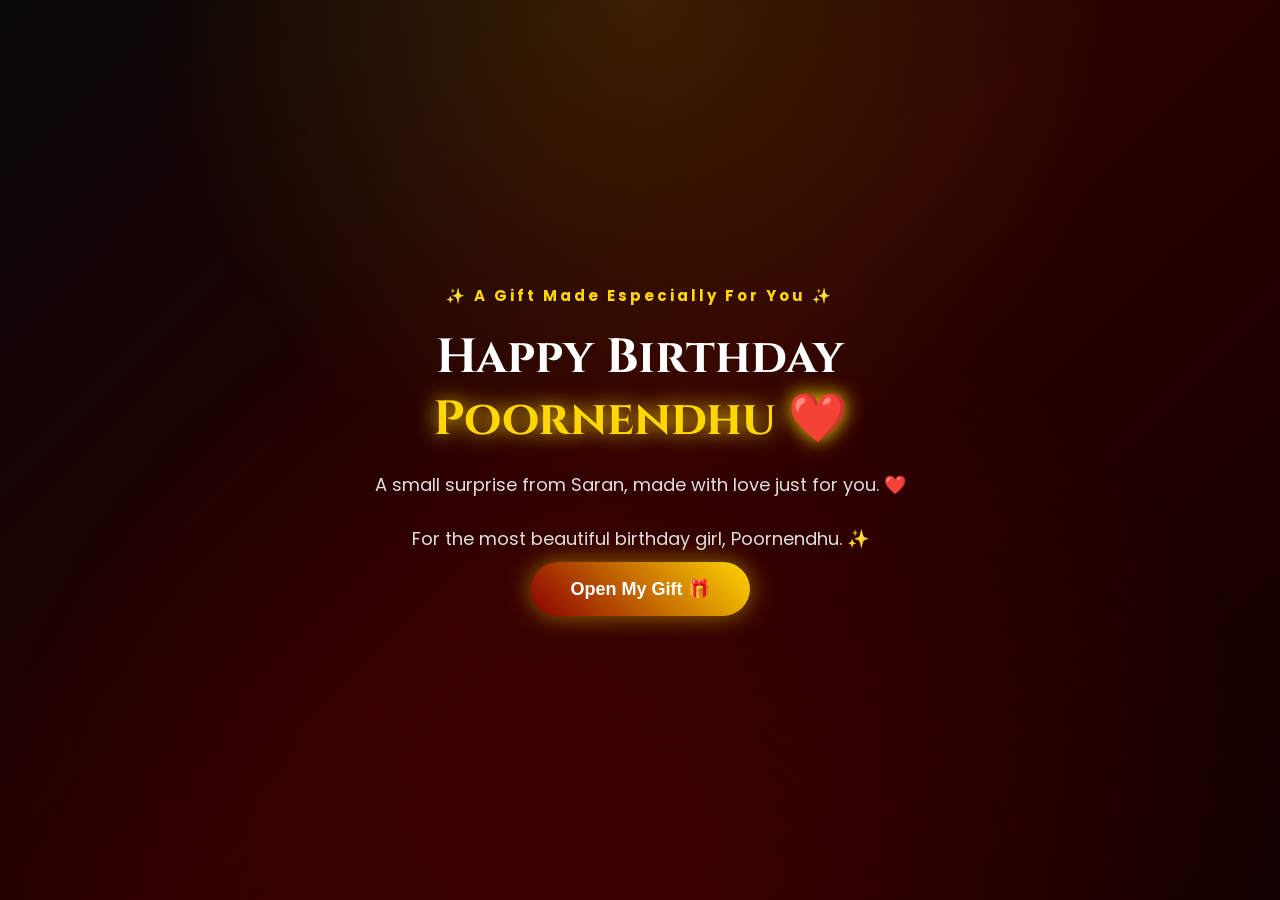
<file: index.html>
<!DOCTYPE html>  <html lang="en">  
<head>  
    <meta charset="UTF-8">  
    <meta name="viewport" content="width=device-width, initial-scale=1.0">  
    <title>A Special Gift ❤️</title>  <link rel="stylesheet" href="style.css">  

<link href="https://fonts.googleapis.com/css2?family=Cinzel:wght@500;700&family=Poppins:wght@300;400;500;600&display=swap" rel="stylesheet">

</head>  <body>  <div class="overlay"></div>  

<div class="container">  

    <h3 class="top-text">  
        ✨ A Gift Made Especially For You ✨  
    </h3>  

    <h1>  
        Happy Birthday<br>  
        <span>Poornendhu ❤️</span>  
    </h1>

<p>  
A small surprise from Saran, made with love just for you. ❤️  
<br><br>  
For the most beautiful birthday girl, Poornendhu. ✨  
</p>  <button onclick="window.location.href='password.html'">  
        Open My Gift 🎁  
    </button>  

</div>  

<script src="script.js"></script>

</body>  
</html>
</file>
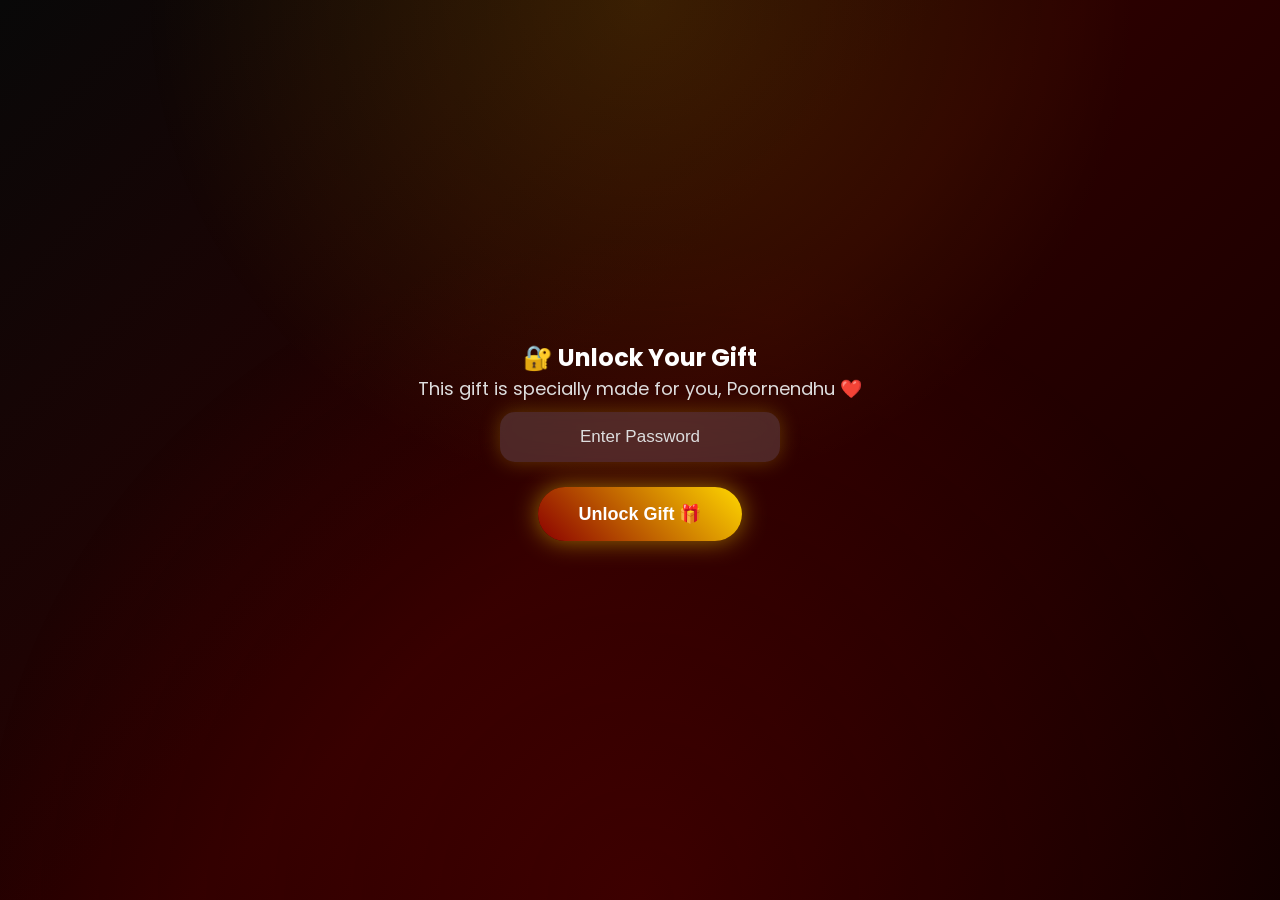
<file: password.html>
<!DOCTYPE html>  <html lang="en">  
<head>  
    <meta charset="UTF-8">  
    <meta name="viewport" content="width=device-width, initial-scale=1.0">  
    <title>Unlock Your Gift ❤️</title>  <link rel="stylesheet" href="style.css">  

<link href="https://fonts.googleapis.com/css2?family=Poppins:wght@300;400;500;600&display=swap" rel="stylesheet">

</head>  <body>  <div class="overlay"></div>  <div class="container">  <h2>🔐 Unlock Your Gift</h2>  <p>  
This gift is specially made for you,  
Poornendhu ❤️  
</p>  <input  
type="password"  
id="password"  
placeholder="Enter Password">

<br><br>

<button onclick="checkPassword()">  
Unlock Gift 🎁  
</button>  <p id="error"></p>  </div>  
<script>  window.addEventListener("pageshow", function () {

document.getElementById("password").value = "";  
document.getElementById("error").innerHTML = "";

});

</script>  
<script src="script.js"></script>  </body>  
</html>
</file>
<file: style.css>
*{
    margin:0;
    padding:0;
    box-sizing:border-box;
}

body{
    font-family:'Poppins',sans-serif;
    background:linear-gradient(135deg,#080808,#2b0000,#120000);
    min-height:100vh;
    display:flex;
    justify-content:center;
    align-items:flex-start;
    overflow-y:auto;
    overflow-x:hidden;
    color:#fff;
    padding:20px 0;
}

.overlay{
    position:fixed;
    inset:0;
    background:
    radial-gradient(circle at top,#ffd70022,transparent 45%),
    radial-gradient(circle at bottom,#8b000044,transparent 60%);
    z-index:0;
}

.container{
    position:relative;
    z-index:2;
    width:100%;
    max-width:700px;
    margin:auto;
    padding:15px 20px;
    text-align:center;
    animation:fadeIn 1.2s ease;
}

.top-text{
    color:#FFD700;
    letter-spacing:3px;
    margin-bottom:20px;
    font-size:15px;
}

h1{
    font-family:'Cinzel',serif;
    font-size:48px;
    line-height:1.3;
    margin-bottom:20px;
}

h1 span{
    color:#FFD700;
    text-shadow:0 0 20px gold;
}

p{
    font-size:18px;
    color:#ddd;
    line-height:1.5;
    margin-bottom:10px;
}

button{
    background:linear-gradient(45deg,#8B0000,#FFD700);
    color:#fff;
    border:none;
    padding:16px 40px;
    border-radius:50px;
    font-size:18px;
    font-weight:600;
    cursor:pointer;
    transition:.4s;
    box-shadow:0 0 25px rgba(255,215,0,.5);
}

button:hover{
    transform:scale(1.08);
    box-shadow:0 0 40px gold;
}

button:active{
    transform:scale(.96);
}

@keyframes fadeIn{
    from{
        opacity:0;
        transform:translateY(25px);
    }
    to{
        opacity:1;
        transform:translateY(0);
    }
}

input{
    width:280px;
    max-width:90%;
    padding:15px;
    border:none;
    outline:none;
    border-radius:15px;
    font-size:17px;
    text-align:center;
    background:rgba(255,255,255,.15);
    color:#fff;
    backdrop-filter:blur(10px);
    box-shadow:0 0 20px rgba(255,215,0,.25);
}

input::placeholder{
    color:#ddd;
}

#error{
    color:#ffb3b3;
    margin-top:20px;
    font-weight:500;
}
/* ===========================
   Gift Page
=========================== */

#giftBox{
    font-size:120px;
    cursor:pointer;
    margin:25px auto;
    transition:.3s;
}

#giftBox:hover{
    transform:scale(1.03);
}

#giftText{
    margin-top:0;
}

#giftMessage{
    max-width:600px;
    margin:2px auto;
    text-align:center;
    line-height:1.2;
}

#gallery{
    width:100%;
    margin-top:0;
    text-align:center;
}

.gallery-title{
    color:#FFD700;
    font-size:22px;
    margin-bottom:8px;
    margin-top:-10px;
    text-shadow:0 0 15px gold;
}

.slideshow{
    width:300px;
    max-width:90%;
    height:390px;
    margin:0 auto;
    position:relative;
    overflow:hidden;
    border-radius:20px;
    border:4px solid #FFD700;
    background:#111;
    box-shadow:0 0 30px rgba(255,215,0,.5);
}
.slide{
    position:absolute;
    top:0;
    left:0;
    width:100%;
    height:100%;
    object-fit:cover;
    opacity:0;
    transition:opacity 1s ease-in-out;
}

.slide.active{
    opacity:1;
}

#countdownSection{
    width:100%;
    margin-top:5px;
    text-align:center;
}

#countdownTimer{
    margin:15px 0;
    font-size:50px;
    color:#FFD700;
}
/* ===========================
   Letter Section
=========================== */

#letterSection{
    width:100%;
    max-width:700px;
    margin:30px auto;
    text-align:center;
}

#envelope{
    font-size:100px;
    cursor:pointer;
    margin-bottom:15px;
    transition:0.3s;
}

#envelope:hover{
    transform:scale(1.08);
}

#tapText{
    color:#ddd;
    margin-bottom:20px;
}

#letterBox{
    width:100%;
    max-width:650px;
    margin:20px auto;
    background:rgba(255,255,255,0.08);
    padding:25px;
    border-radius:20px;
    border:2px solid #FFD700;
    box-shadow:0 0 20px rgba(255,215,0,.35);
}

#letterBox h2{
    font-family:'Dancing Script',cursive;
    font-size:42px;
    color:#FFD700;
    margin-bottom:20px;
}

#letterText{
    font-family:'Dancing Script',cursive;
    font-size:28px;
    line-height:1.8;
    color:#fff;
    text-align:left;
}

#continueBtn{
    margin-top:25px;
}

/* ===========================
   Final Page
=========================== */

#finalSection{
    width:100%;
    max-width:700px;
    margin:35px auto;
    text-align:center;
}

#finalSection h2{
    color:#FFD700;
    margin-bottom:25px;
    text-shadow:0 0 15px gold;
}

#finalSection img{
    display:block;
    width:92%;
    max-width:450px;
    margin:25px auto;
    border-radius:20px;
    border:3px solid #FFD700;
    box-shadow:0 0 25px rgba(255,215,0,.4);
}

#finalSection p{
    color:#fff;
    font-size:20px;
    line-height:1.8;
    margin:18px auto;
    max-width:600px;
}

#finalSection h3{
    margin-top:25px;
    color:#FFD700;
}

.end-line{
    margin-top:18px;
    font-size:16px;
    color:#cccccc;
    font-style:italic;
}
/* ===========================
   Responsive Design
=========================== */

@media (max-width:768px){

    .container{
        width:100%;
        max-width:100%;
        padding:15px;
    }

    h1{
        font-size:36px;
    }

    h2{
        font-size:26px;
    }

    p{
        font-size:17px;
    }

    .top-text{
        font-size:14px;
        letter-spacing:2px;
    }

    .slideshow{
        width:300px;
        height:390px;
    }

    #countdownTimer{
        font-size:42px;
    }

    #letterBox{
        padding:20px;
    }

    #letterText{
        font-size:24px;
        line-height:1.7;
    }

    #finalSection img{
        width:95%;
        max-width:380px;
    }

    #finalSection p{
        font-size:18px;
    }

    button{
        width:90%;
        max-width:320px;
        padding:15px;
        font-size:17px;
    }

}

html{
    scroll-behavior:smooth;
}
</file>
